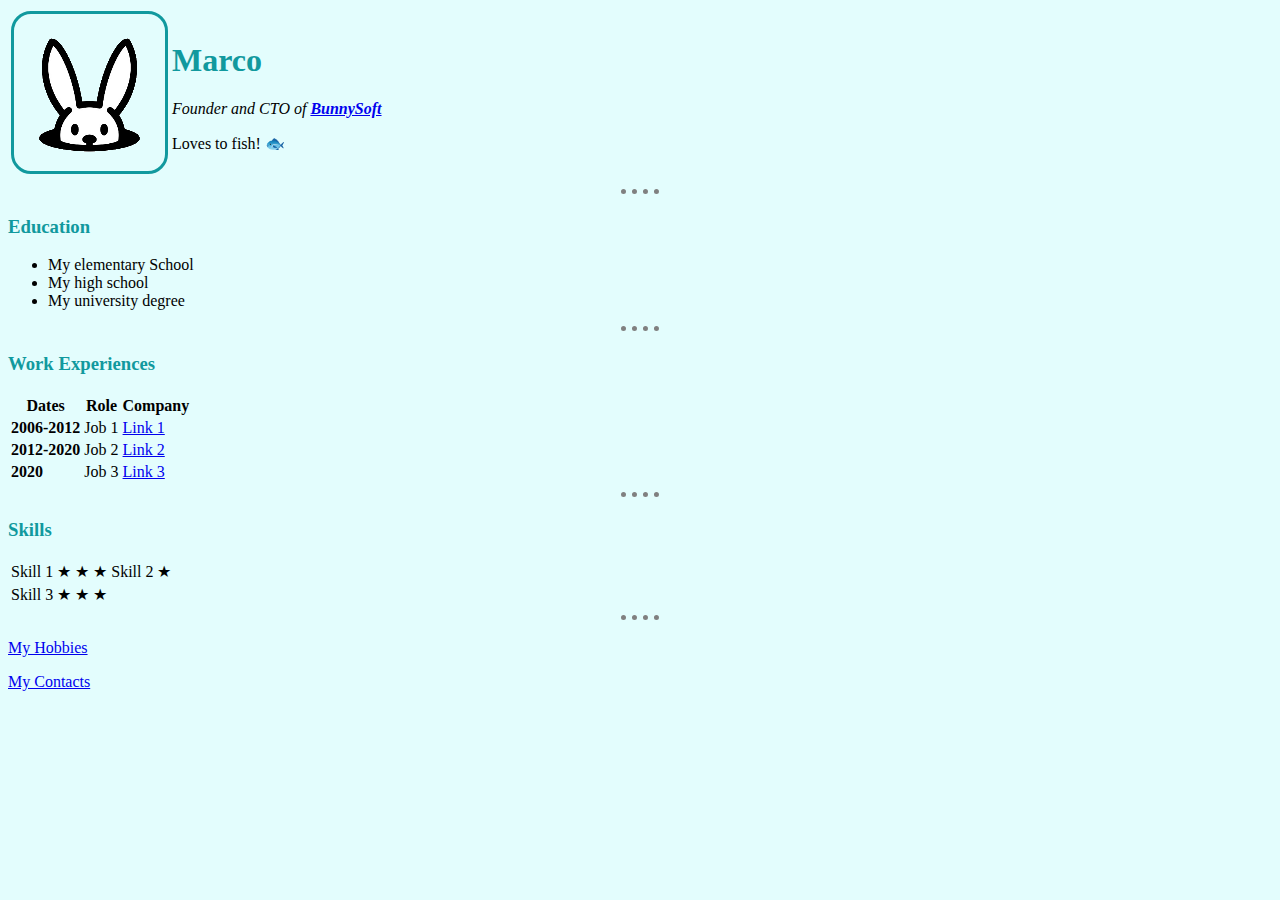
<file: index.html>
<!DOCTYPE html>
<html lang="en" dir="ltr">

<head>
  <meta charset="utf-8">
  <title>Marco's Personal Site</title>
  <link rel="stylesheet" href="css/styles.css">
</head>

<body>
  <table>
    <tr>
      <td>
        <img src="Images\Bunny.png" alt="Marco">
      </td>
      <td>
        <h1>Marco</h1>
        <p><em>Founder and CTO of <a href=https://www.thewikigame.com/group> <strong>BunnySoft</strong> </a></em></p>
        <p>Loves to fish! 🐟</p>
      </td>
    </tr>
  </table>
  <hr>

  <h3>Education</h3>
  <ul>
    <li>My elementary School</list>
    <li>My high school</list>
    <li>My university degree</list>
  </ul>
  <hr>

  <h3>Work Experiences</h3>
  <table>
    <thead>
      <th>Dates</th>
      <th>Role</th>
      <th>Company</th>
    </thead>
    <tbody>
      <tr>
        <td><strong>2006-2012</strong> </td>
        <td>Job 1</td>
        <td><a href="https://www.thewikigame.com/group">Link 1</a></td>
      </tr>
      <tr>
        <td><strong>2012-2020</strong></td>
        <td>Job 2</td>
        <td><a href="https://www.thewikigame.com/group">Link 2</a></td>
      </tr>
      <tr>
        <td><strong>2020</strong></td>
        <td>Job 3</td>
        <td><a href="https://www.thewikigame.com/group">Link 3</a> </td>
      </tr>
    </tbody>
  </table>
  <hr>

  <h3>Skills</h3>
  <table>
    <tbody>
      <tr>
        <td>Skill 1</td>
        <td>★ ★ ★</td>
        <td>Skill 2</td>
        <td>★</td>
      </tr>
      <tr>
        <td>Skill 3</td>
        <td>★ ★ ★</td>
        <td></td>
        <td></td>
      </tr>
    </tbody>
  </table>

  <hr>
  <p><a href="hobbies.html">My Hobbies</a>
  <p>
  <p><a href="contacts.html">My Contacts</a>
  <p>
</body>


</html>
</file>
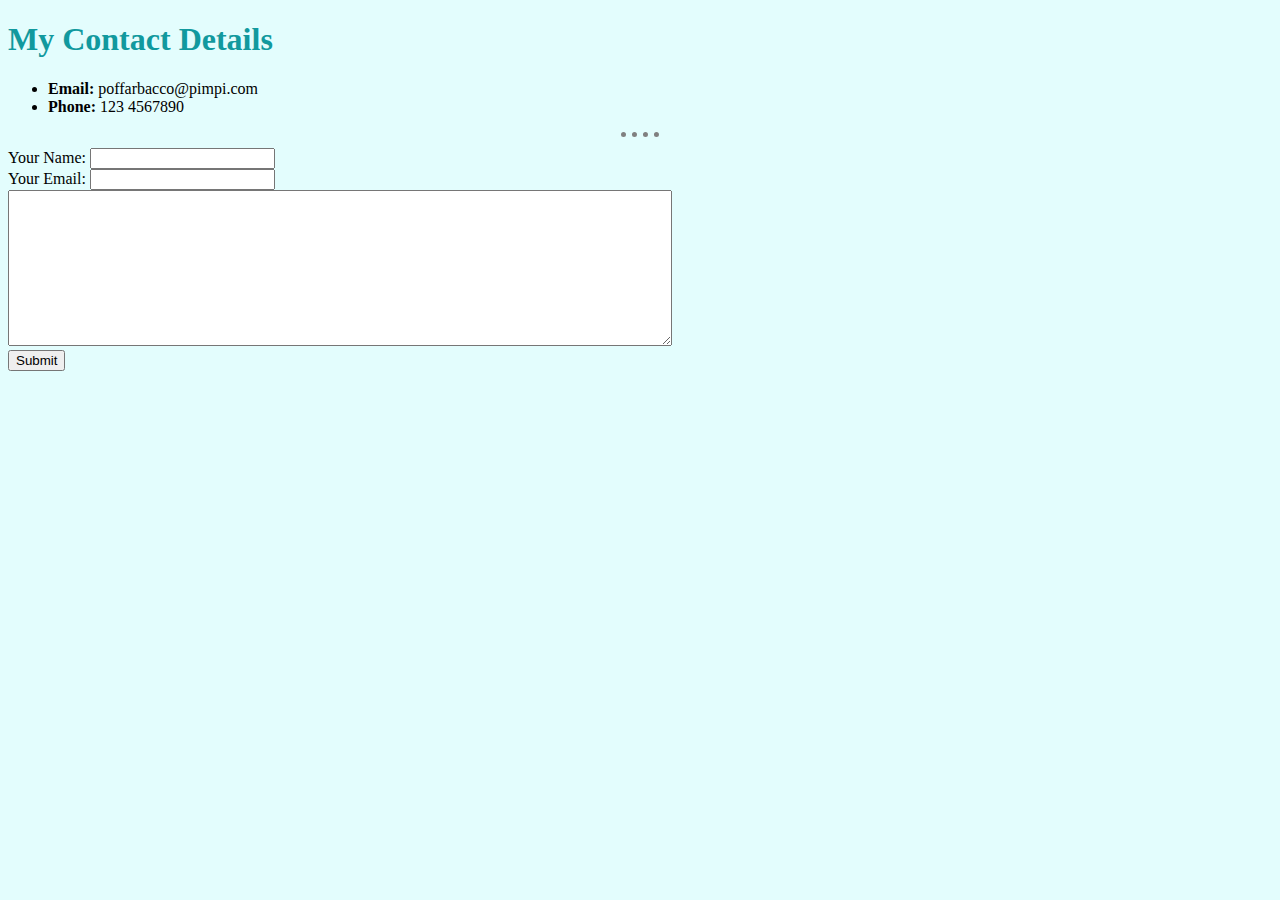
<file: contacts.html>
<!DOCTYPE html>
<html lang="en" dir="ltr">
  <head>
    <meta charset="utf-8">
    <title>My contacts</title>
    <link rel="stylesheet" href="css/styles.css">
  </head>
  <body>
    <h1>My Contact Details</h1>

    <ul>
      <li><strong>Email:</strong> poffarbacco@pimpi.com</list>
      <li><strong>Phone:</strong> 123 4567890</list>

    </ul>
    <hr>


    <form action="mailto:poffarbacco@pimpi.com" method="post" enctype="text/plain">
      <label>Your Name:</label>
      <input type="text" name="yorName" value=""><br>
      <label>Your Email:</label>
      <input type="email" name="yourEmail" value=""><br>
      <textarea name="name" rows="10" cols="80"></textarea><br>
      <input type="submit" name="">
    </form>

  </body>
</html>
</file>
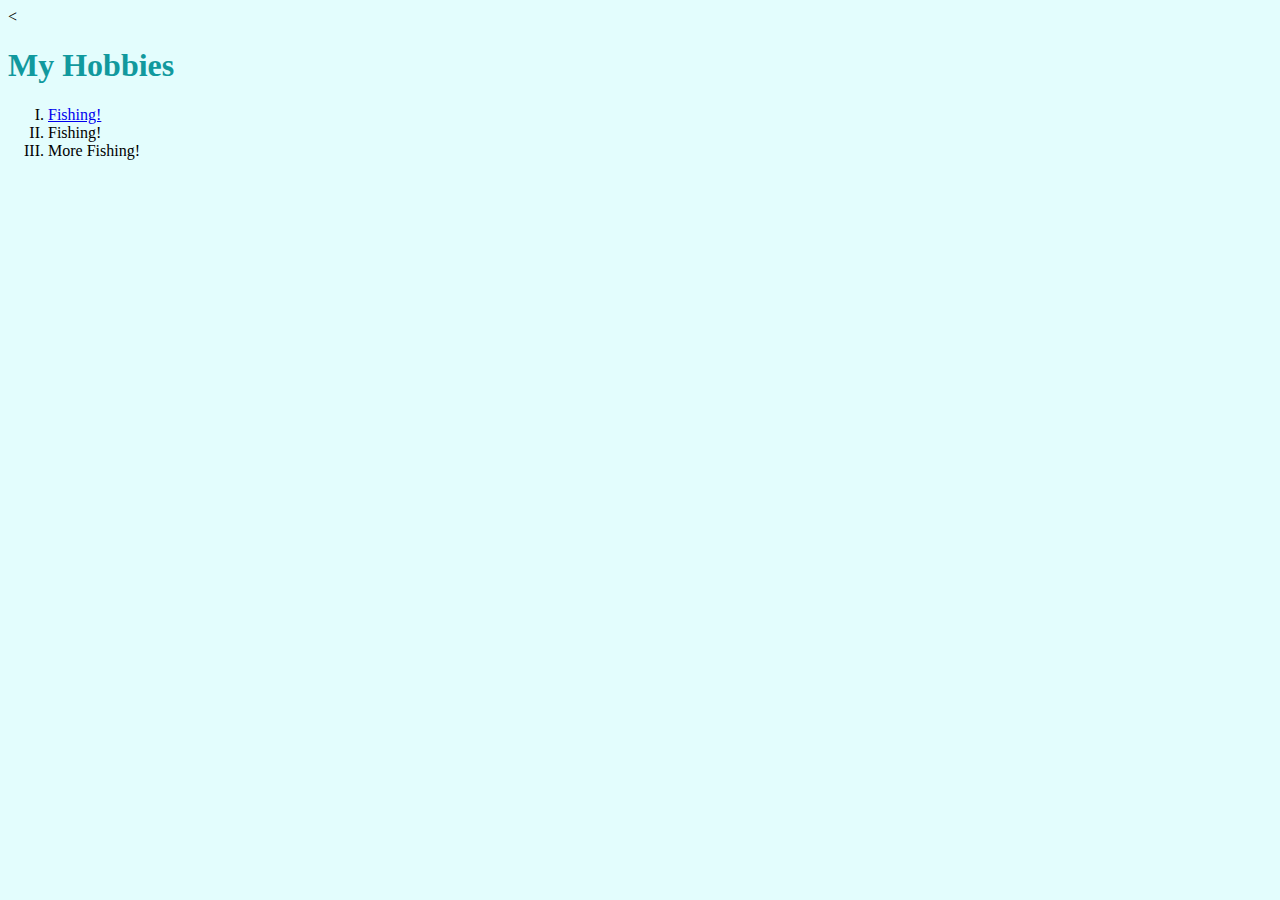
<file: hobbies.html>
<<!DOCTYPE html>
  <html lang="en" dir="ltr">

  <head>
    <meta charset="utf-8">
    <title>My hobbies</title>
    <link rel="stylesheet" href="css/styles.css">
  </head>

  <body>
    <h1>My Hobbies</h1>
    <ol type="I">
      <li><a href="https://www.youtube.com/watch?v=Mec3YcEi7dU">Fishing!</a></li>
      <li>Fishing!</li>
      <li>More Fishing!</li>
    </ol>
  </body>

  </html>
</file>
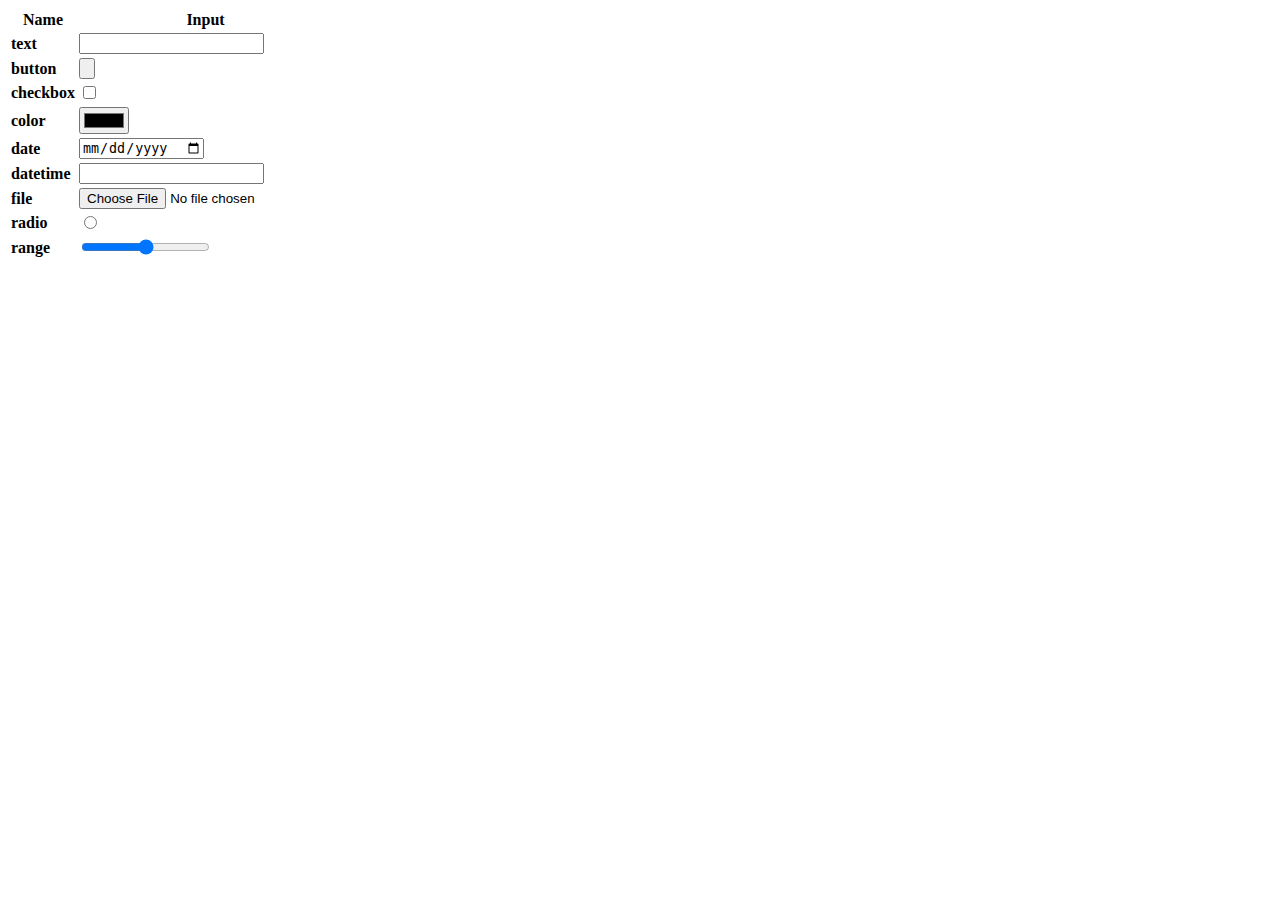
<file: inputs.html>
<!DOCTYPE html>
<html lang="en" dir="ltr">
  <head>
    <meta charset="utf-8">
    <title></title>
  </head>
  <body>
    <table>
      <thead>
        <th>Name</th>
        <th>Input</th>
      </thead>
      <tbody>
        <tr>
          <td><strong>text</strong></td>
          <td><input type="text"></td>
        </tr>
        <tr>
          <td><strong>button</strong></td>
          <td><input type="button"></td>
        </tr>
        <tr>
          <td><strong>checkbox</strong></td>
          <td><input type="checkbox"></td>
        </tr>
        <tr>
          <td><strong>color</strong></td>
          <td><input type="color"></td>
        </tr>
        <tr>
          <td><strong>date</strong></td>
          <td><input type="date"></td>
        </tr>
        <tr>
          <td><strong>datetime</strong></td>
          <td><input type="datetime"></td>
        </tr>
        <tr>
          <td><strong>file</strong></td>
          <td><input type="file"></td>
        </tr>
        <tr>
          <td><strong>radio</strong></td>
          <td><input type="radio"></td>
        </tr>
        <tr>
          <td><strong>range</strong></td>
          <td><input type="range"></td>
        </tr>
      </tbody>
    </table>

  </body>
</html>
</file>
<file: css/styles.css>
body {
  background-color: #e3fdfd;
}

hr {
  height: 3px;
  border-color: grey;
  border-style: dotted none none none;
  border-width: thick;
  width: 3%;
  background-color: transparent;

}

img {
  border-style: solid;
  border-width: medium;
  border-color: #11999e;
  border-radius: 20px;
}

h1{
  color: #11999e;
}

h3{
  color: #11999e;
}
</file>
